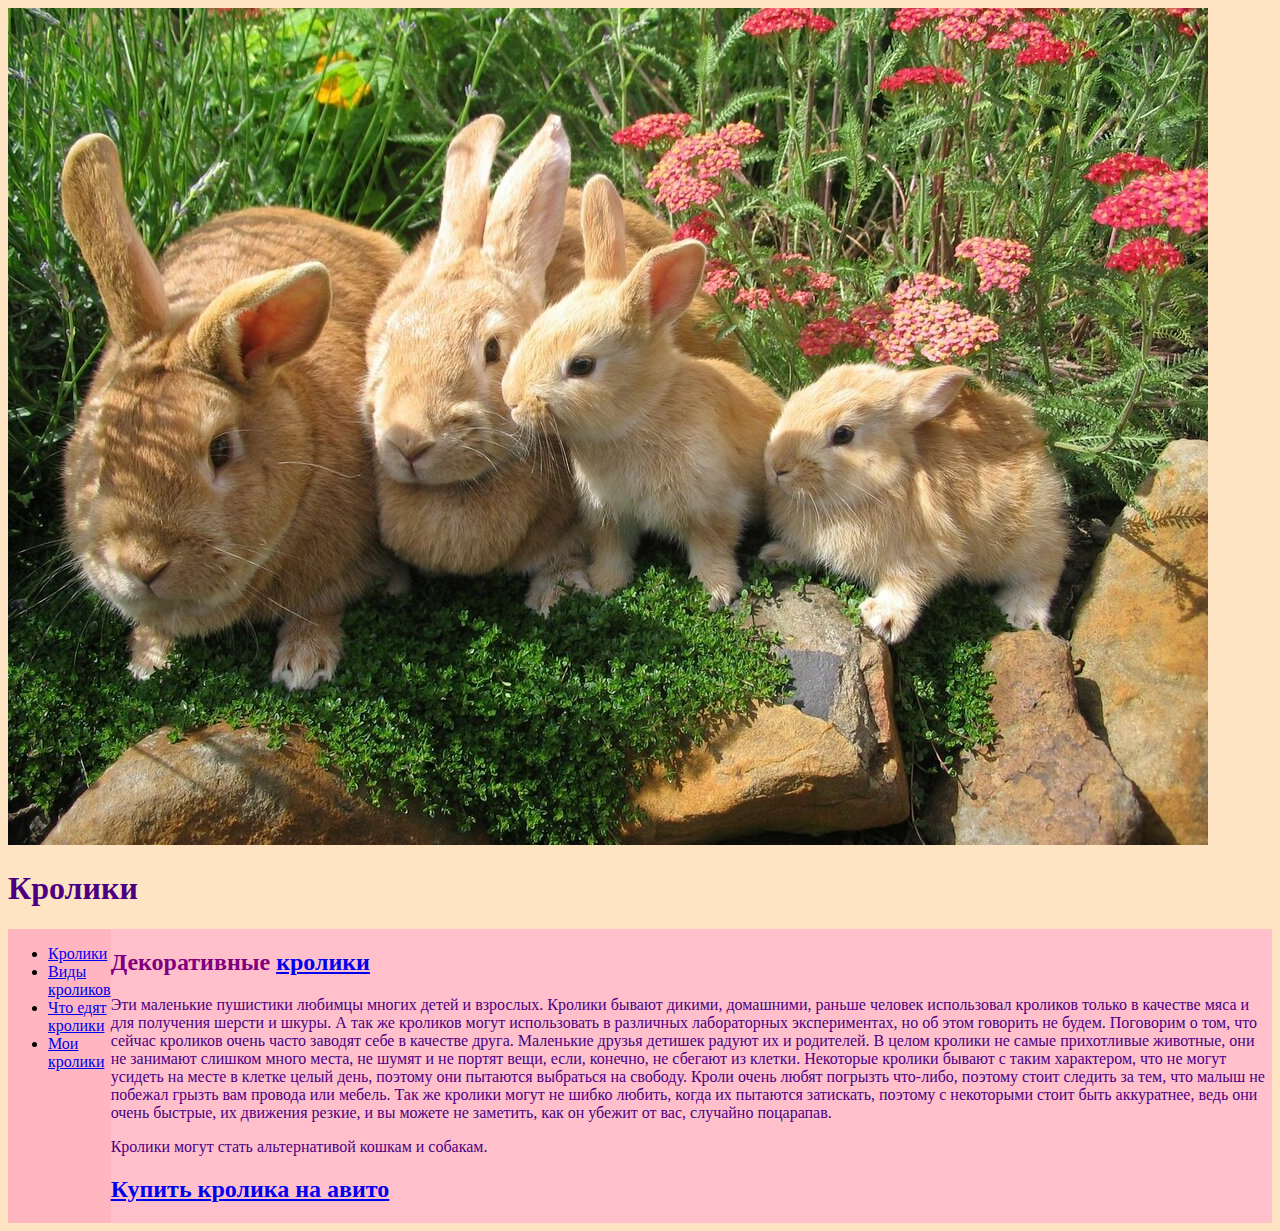
<file: index.html>
<!doctype html>
<html>
    <head>
        <meta charset="utf-8">
        <title>Кролики</title>
        <link href="style.css" rel="stylesheet">
    </head>
    <body>
        <header>
        <img src="scale_1200.jpg">
        <h1>Кролики</h1>
        </header>
           <div id="flex">
           <nav>
                <ul>
                    <li><a href="index.html">Кролики</a></li>
                    <li><a href="kroli.html">Виды кроликов</a></li>
                    <li><a href="food.html">Что едят кролики</a></li>
                    <li><a href="mykroli.html">Мои кролики</a></li>
                </ul>
          </nav>
          <main>
               <h2>Декоративные <a href="https://ru.wikipedia.org/wiki/%D0%9A%D1%80%D0%BE%D0%BB%D0%B8%D0%BA%D0%B8"> кролики </a> </h2>
               <p>Эти маленькие пушистики любимцы многих детей и взрослых.
Кролики бывают дикими, домашними, раньше человек использовал кроликов только в качестве мяса и для получения шерсти и шкуры.
А так же кроликов могут использовать в различных лабораторных экспериментах, но об этом говорить не будем.
Поговорим о том, что сейчас кроликов очень часто заводят себе в качестве друга. Маленькие друзья детишек радуют их и родителей.
В целом кролики не самые прихотливые животные, они не занимают слишком много места, не шумят и не портят вещи, если, конечно, не сбегают из клетки.
Некоторые кролики бывают с таким характером, что не могут усидеть на месте в клетке целый день, поэтому они пытаются выбраться на свободу.
Кроли очень любят погрызть что-либо, поэтому стоит следить за тем, что малыш не побежал грызть вам провода или мебель. Так же кролики могут не шибко любить,
когда их пытаются затискать, поэтому с некоторыми стоит быть аккуратнее, ведь они очень быстрые, их движения резкие, и вы можете не заметить, как он убежит от вас,
случайно поцарапав.</p>
<p>Кролики могут стать альтернативой кошкам и собакам.</p>
<h2> <a href="https://www.avito.ru/tomsk/zhivotnye?advGeoRedirect=&avito_campaign_id=59891961&q=%D0%9A%D1%80%D0%BE%D0%BB%D0%B8%D0%BA%D0%B8&utm_campaign=web_yandex_buyers_c2c_general_animals_search_01032021_any_brand_perf_k50&utm_content=k50id%7C0100000029028137597_%7Ccid%7C59891961%7Cgid%7C4497665581%7Caid%7C10429997274%7Cadp%7Cno%7Cpos%7Cpremium1&utm_medium=cpc&utm_source=yandex&utm_term=%D0%BA%D1%80%D0%BE%D0%BB%D0%B8%D0%BA%D0%B8+%D0%B0%D0%B2%D0%B8%D1%82%D0%BE&yclid=2502922374807060238">
Купить кролика на авито</a></h2>
          </main>
        </div>
    </body>
</html>
</file>
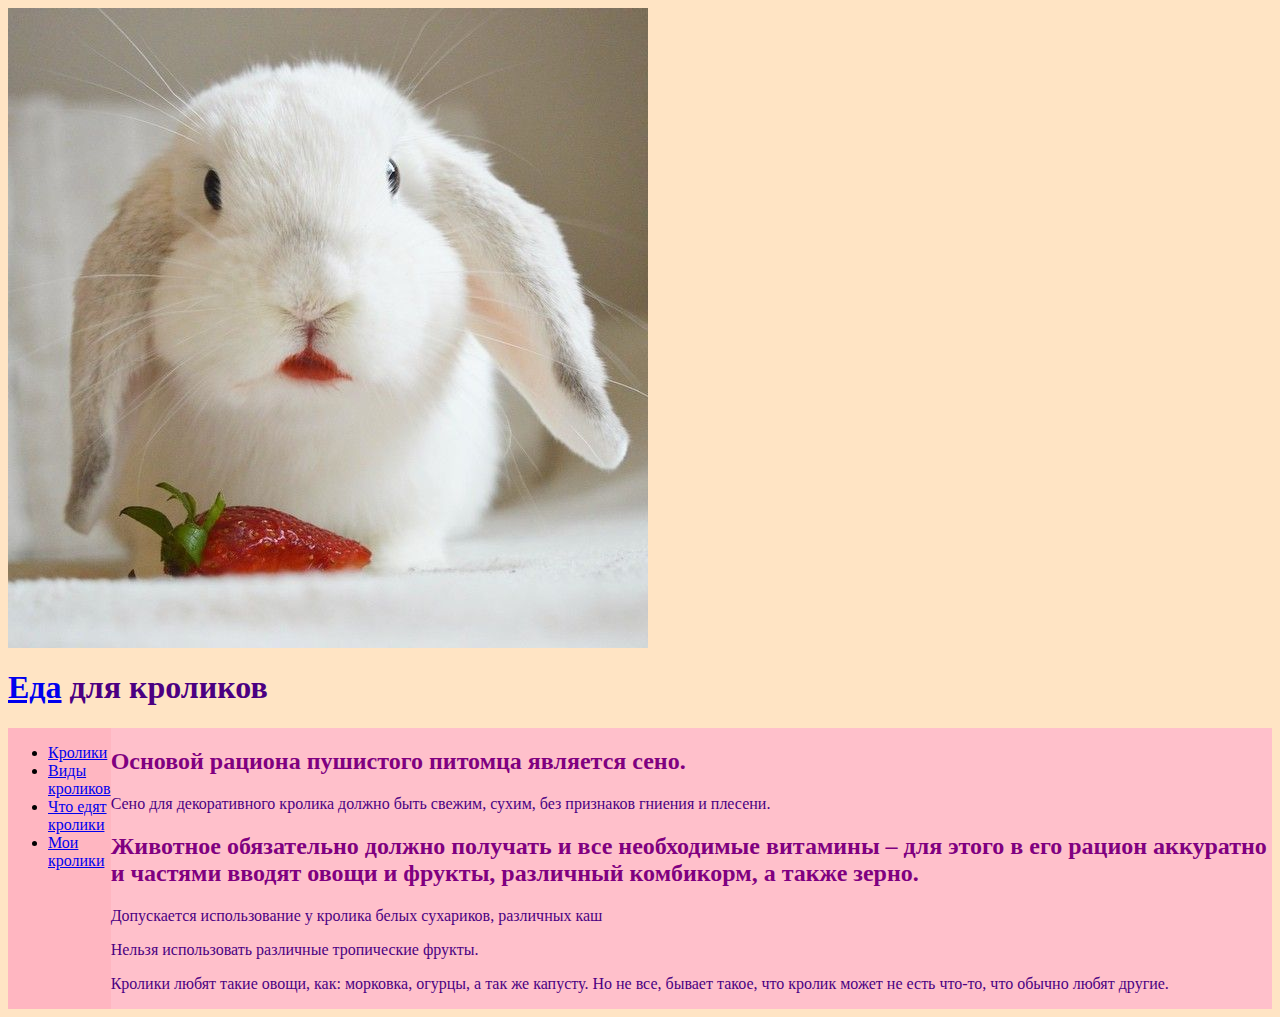
<file: food.html>
<doctype html>
<html>
    <head>
        <meta charset="utf-8">
        <title>Что едят кролики</title>
        <link href="style.css" rel="stylesheet">
    </head>
    <body>
        <header>
        <img src="6e7bbb73d9fa071f18e6f19f2b6281a6-1.jpg">
        <h1> <a href="https://market.yandex.ru/search?text=little%20one&lr=67&clid=832&utm_medium=cpc&cpa=0&onstock=0&local-offers-first=0">Еда</a> для кроликов</h1>
        </header>
           <div id="flex">
           <nav>
                <ul>
                    <li><a href="index.html">Кролики</a></li>
                    <li><a href="kroli.html">Виды кроликов</a></li>
                    <li><a href="food.html">Что едят кролики</a></li>
                    <li><a href="mykroli.html">Мои кролики</a></li>
                </ul>
          </nav>
          <main>
              <h2>Основой рациона пушистого питомца является сено.</h2>
              <p>Сено для декоративного кролика должно быть свежим, сухим, без признаков гниения и плесени.</p>
              <h2>Животное обязательно должно получать и все необходимые витамины –
              для этого в его рацион аккуратно и частями вводят овощи и фрукты, различный комбикорм, а также зерно.</h2>
              <p>Допускается использование у кролика белых сухариков, различных каш</p>
              <p>Нельзя использовать различные тропические фрукты.</p>
              <p>Кролики любят такие овощи, как: морковка, огурцы, а так же капусту. Но не все, бывает такое, что кролик может не есть что-то, что
              обычно любят другие.</p>
         </main>
        </div>
    </body>
</html>
</file>
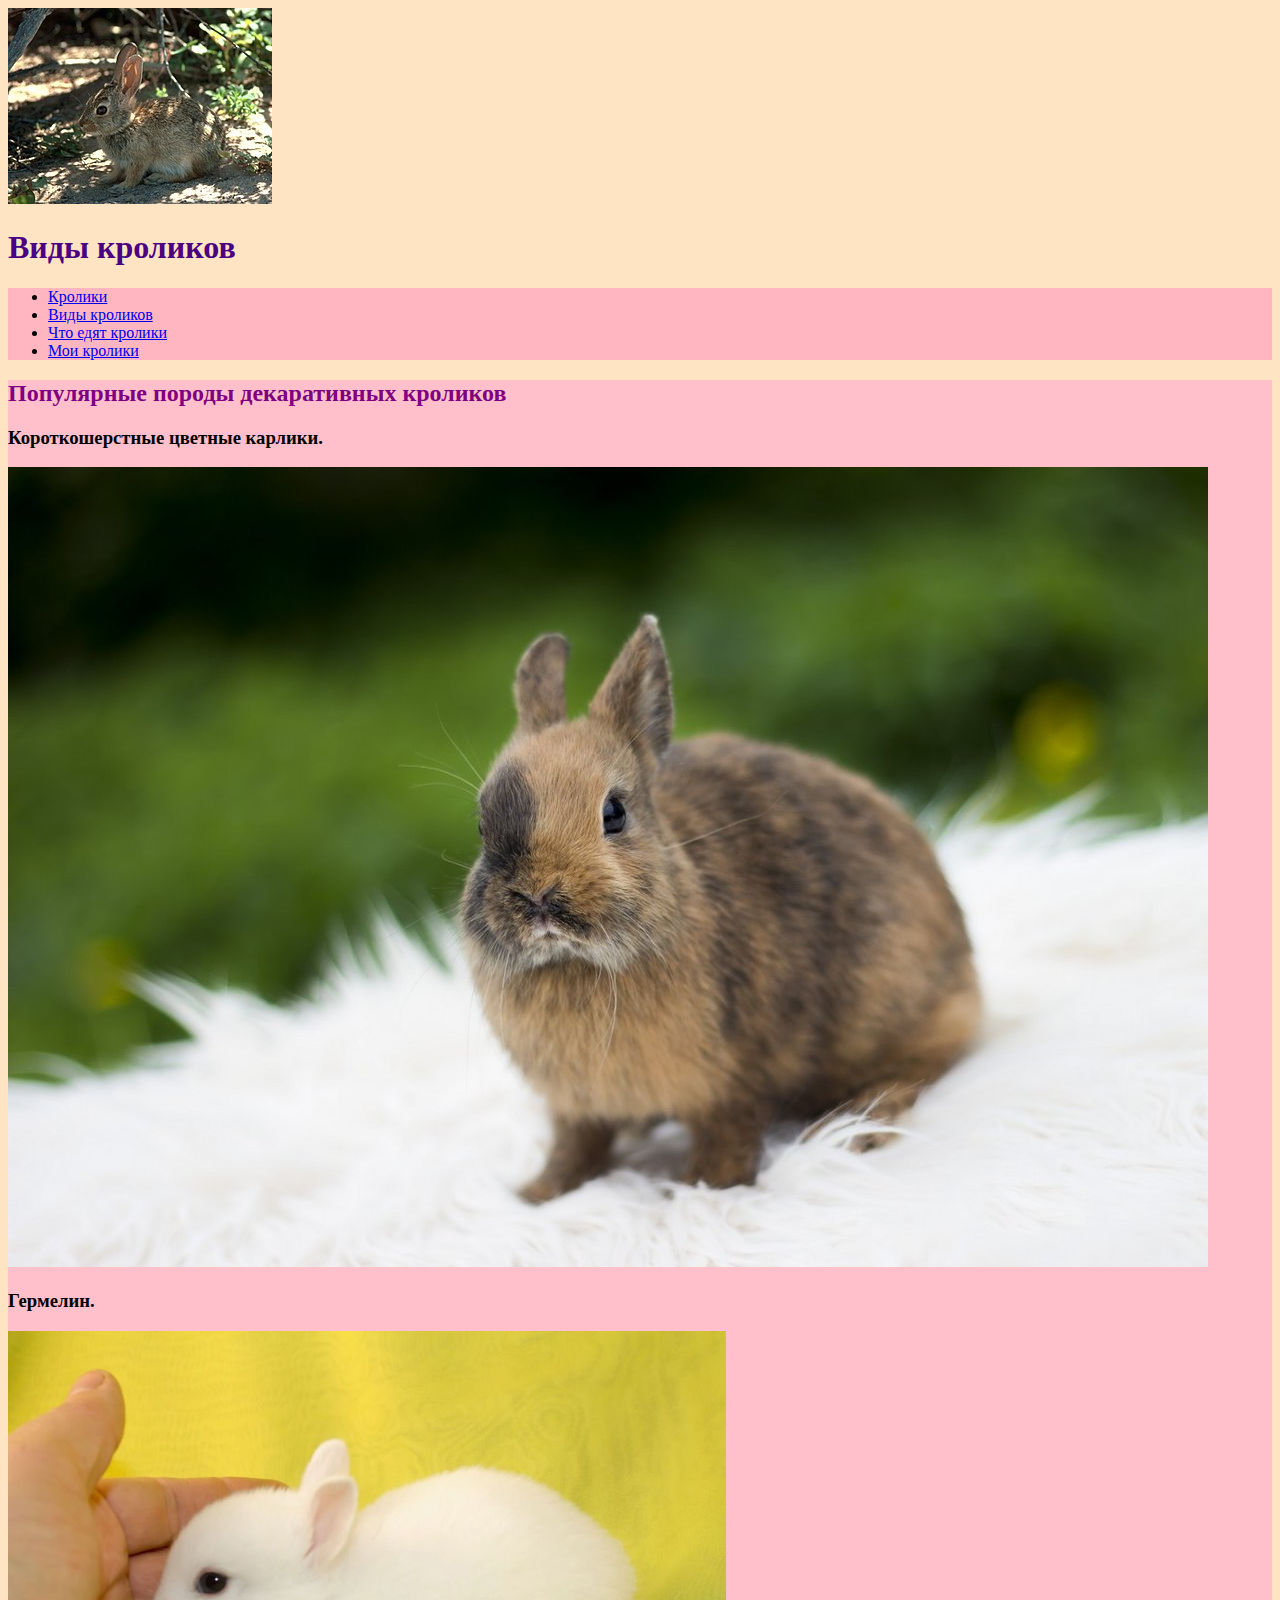
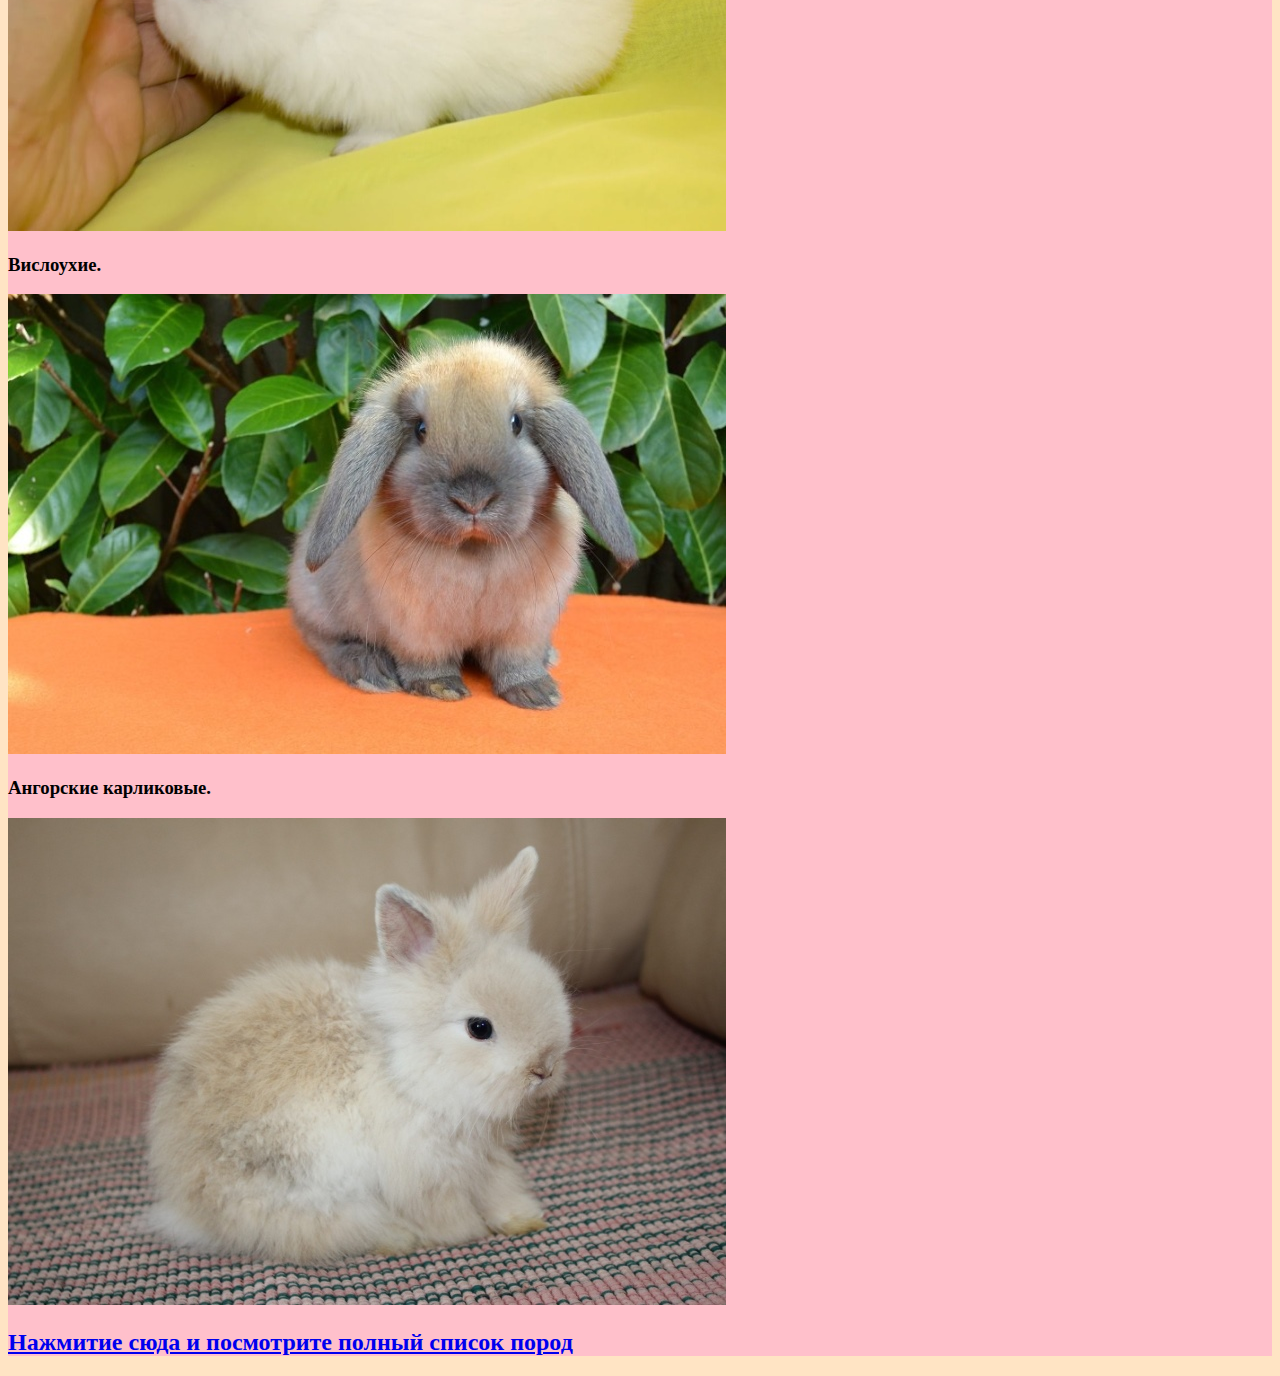
<file: kroli.html>
<!doctype html>
<html>
    <head>
        <meta charset="utf-8">
        <title>Виды кроликов</title>
         <link href="style.css" rel="stylesheet">
    </head>
    <body>
        <header>
        <img src="265px-Sylvilagus_audubonii.jpg">
        <h1>Виды кроликов</h1>
        </header>
           <div>
           <nav>
                <ul>
                    <li><a href="index.html">Кролики</a></li>
                    <li><a href="kroli.html">Виды кроликов</a></li>
                    <li><a href="food.html">Что едят кролики</a></li>
                    <li><a href="mykroli.html">Мои кролики</a></li>
                </ul>
          </nav>
          <main>
              <h2>Популярные породы декаративных кроликов</h2>
              <h3>Короткошерстные цветные карлики.</h3>
              <img src="dekorativnye-kroliki-opisanie-porod-uhod-v-domashnih-usloviyah-3.jpg">
              <h3>Гермелин.</h3>
              <img src="dekorativnye-kroliki-opisanie-porod-uhod-v-domashnih-usloviyah-5.jpg">
              <h3>Вислоухие.</h3>
              <img src="dekorativnye-kroliki-opisanie-porod-uhod-v-domashnih-usloviyah-6.jpg">
              <h3>Ангорские карликовые.</h3>
              <img src="dekorativnye-kroliki-opisanie-porod-uhod-v-domashnih-usloviyah-7.jpg">
              <h2> <a href="https://ru.wikipedia.org/wiki/%D0%9F%D0%BE%D1%80%D0%BE%D0%B4%D1%8B_%D0%BA%D1%80%D0%BE%D0%BB%D0%B8%D0%BA%D0%BE%D0%B2"> Нажмитие сюда и посмотрите полный список пород</a></h2>

          </main>
        </div>
    </body>
</html>
</file>
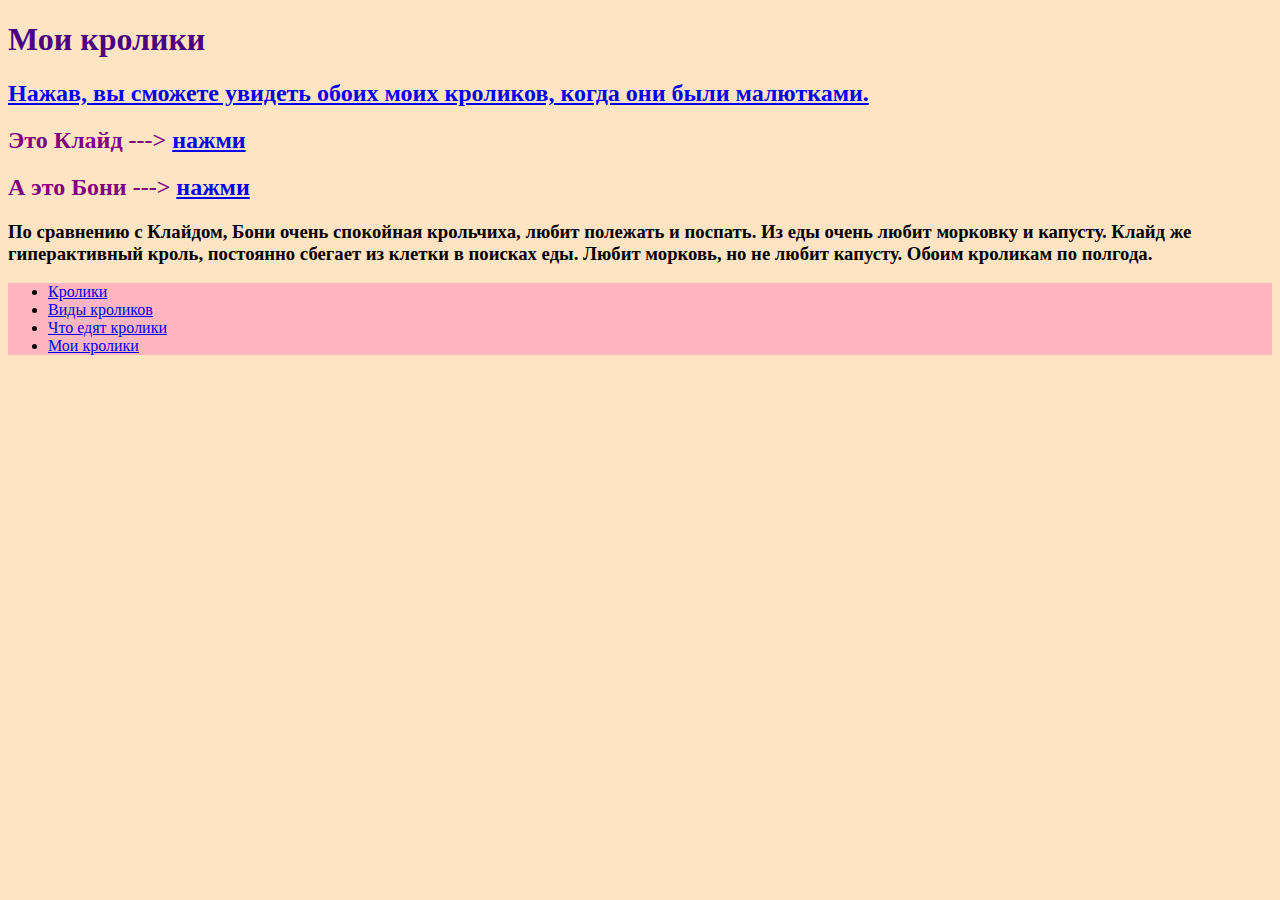
<file: mykroli.html>
<!doctype html>
<html>
    <head>
        <meta charset="utf-8">
        <title>Мои кролики</title>
         <link href="style.css" rel="stylesheet">
    </head>
    <body>
        <header>

        <h1>Мои кролики</h1>
        <h2> <a href="https://sun9-62.userapi.com/impg/2g8RJ7W_RMsGB55dXiKD8ErPhOr4pguEPHXlvA/r9oGyWsDVts.jpg?size=1280x1280&quality=96&sign=d7a8f4fb92e2bcaf753657a8e9fef2c3&type=album">

        Нажав, вы сможете увидеть обоих моих кроликов, когда они были малютками.</a></h2>
        <h2>Это Клайд ---> <a href="https://sun9-2.userapi.com/impg/mB3n7ISaB4qMN550cRNyRLiJlt0x0A44iIlRMw/FdmaRnwYh7w.jpg?size=1280x1106&quality=96&sign=56382381924690bc533ef23a2102b95b&type=album">

        нажми </a></h2>
        <h2>А это Бони ---> <a href="https://sun9-30.userapi.com/impg/kKZ5yHOUr-Ap_xJf3GCjgA4IKPgCZ715_Cnl9g/sSHwml-ZFkA.jpg?size=1280x1280&quality=96&sign=9935e8b63b4378a2f93693a267c70b58&type=album">

        нажми</a></h2>
        <h3>По сравнению с Клайдом, Бони очень спокойная крольчиха, любит полежать и поспать. Из еды очень любит морковку и капусту. Клайд же гиперактивный кроль, постоянно сбегает из клетки в поисках еды.
        Любит морковь, но не любит капусту. Обоим кроликам по полгода.</h3>
        </header>
           <div>
           <nav>
                <ul>
                    <li><a href="index.html">Кролики</a></li>
                    <li><a href="kroli.html">Виды кроликов</a></li>
                    <li><a href="food.html">Что едят кролики</a></li>
                    <li><a href="mykroli.html">Мои кролики</a></li>
                </ul>
          </nav>
          <main>

          </main>
        </div>
    </body>
</html>
</file>
<file: style.css>
body {
    background-color:#ffe4c4;
}
#flex {
    display: flex;
    flex-direction: row;
}
nav {
    background-color:#FFB6C1;
}
main {
    background-color:#FFC0CB;
}
h1 {
    color:#4B0082;
}
h2 {
    color:#800080;
}
p {
    color:#4B0082;
}
</file>
